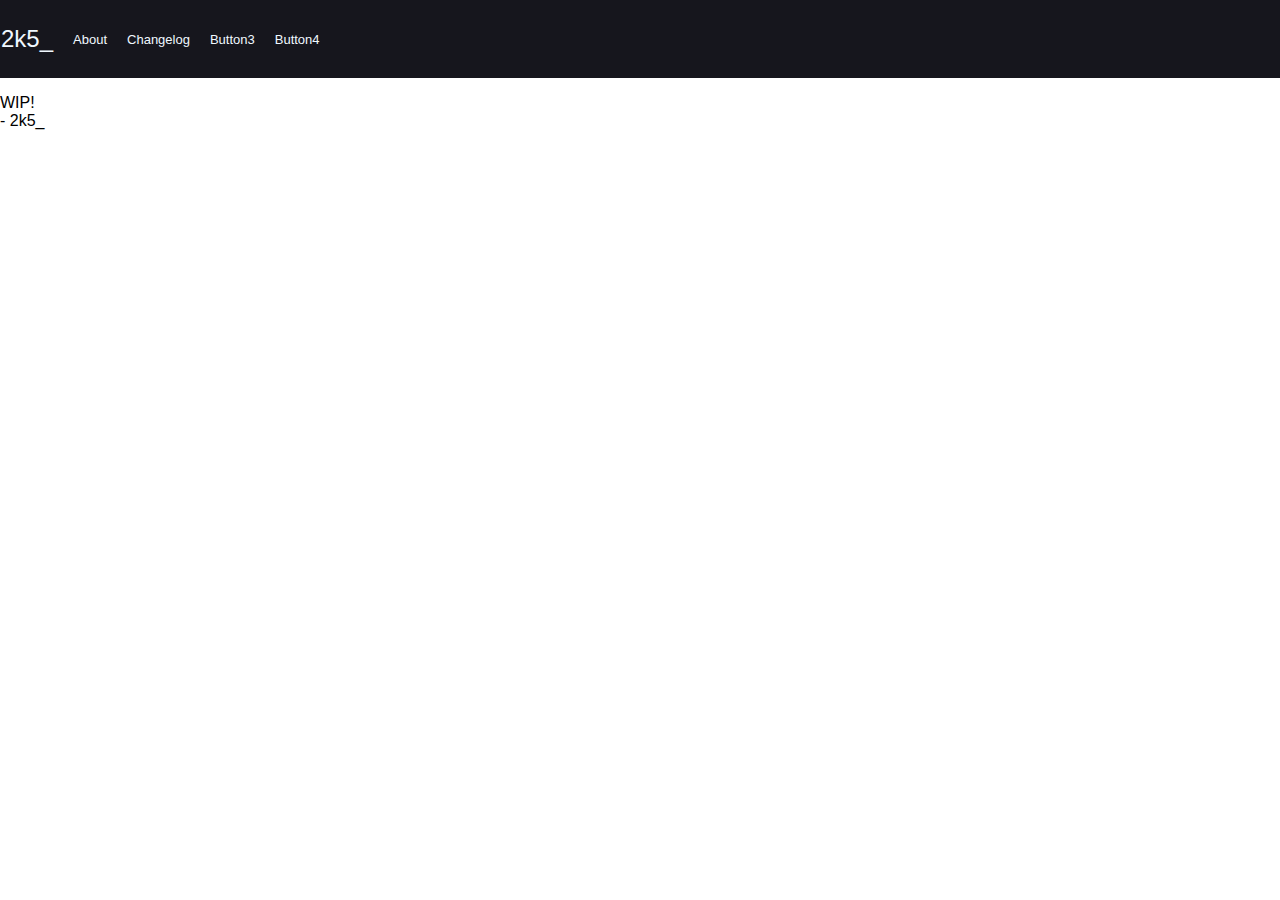
<file: index.html>
<!DOCTYPE html>
<html lang="en">
<head>
    <meta charset="UTF-8">
    <meta name="viewport" content="width=device-width, initial-scale=1.0">
    <title>Testwebiste</title>
    <link rel="stylesheet" href="index.css">
</head>
<body>
    <div id="toolbar">
        <div> 
            <p>2k5_</p>
        </div>
        <div>
            <a href="about.html" class="toolbarButton">About</a>
        </div>
        <div>
            <a href="changelog.html" class="toolbarButton">Changelog</a>
        </div>
        <div >
            <a href="" class="toolbarButton">Button3</a>
        </div>
        <div >
            <a href="" class="toolbarButton">Button4</a>
        </div>
    </div>

    <div>
        <p>
            WIP!
        <br>- 2k5_

        </p>
    </div>
    

</body>
</html>
</file>
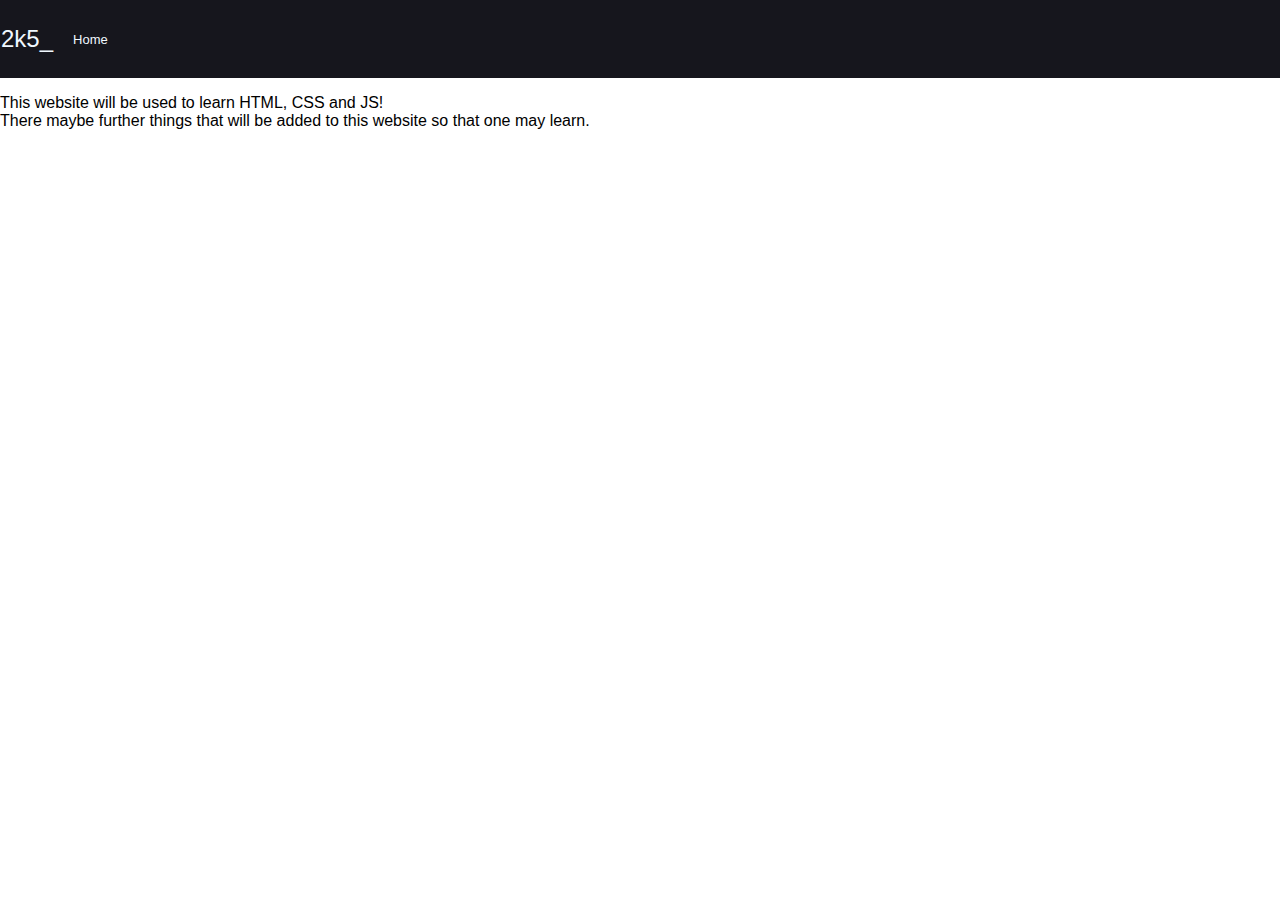
<file: about.html>
<!DOCTYPE html>
<html lang="en">
<head>
    <meta charset="UTF-8">
    <meta name="viewport" content="width=device-width, initial-scale=1.0">
    <title>About</title>
    <link rel="stylesheet" href="index.css">
</head>
<body>
    <div id="toolbar">
        <div> 
            <p>2k5_</p>
        </div>
        <div>
            <a href="index.html" class="toolbarButton">Home</a>
        </div>
    </div>
        <p>
            This website will be used to learn HTML, CSS and JS!
        <br>
            There maybe further things that will be added to this website so that one may learn.
        </p>
</body>
</html>
</file>
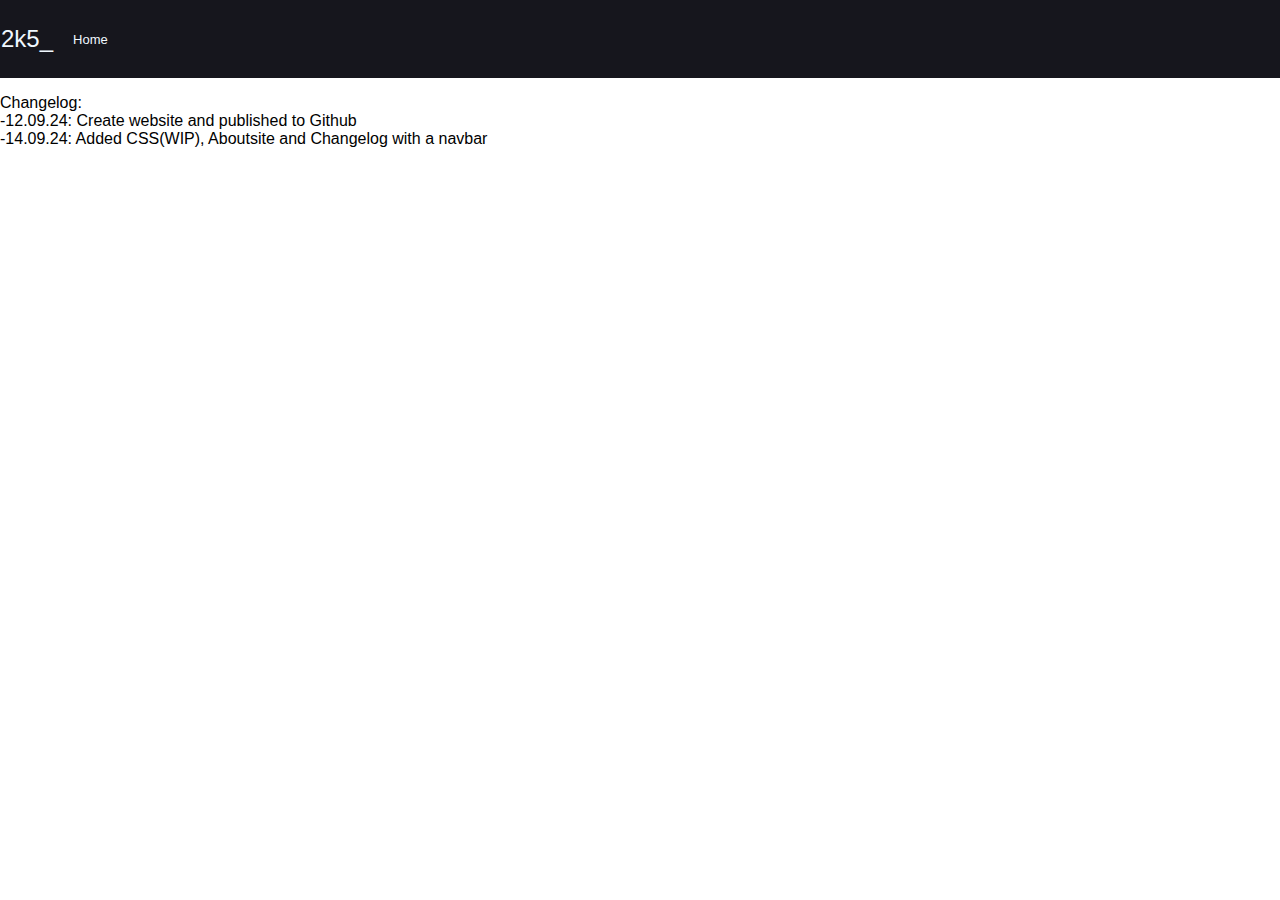
<file: changelog.html>
<!DOCTYPE html>
<html lang="en">
<head>
    <meta charset="UTF-8">
    <meta name="viewport" content="width=device-width, initial-scale=1.0">
    <title>Changelog</title>
    <link rel="stylesheet" href="index.css">
</head>
<body>
    <div id="toolbar">
        <div> 
            <p>2k5_</p>
        </div>
        <div>
            <a href="index.html" class="toolbarButton">Home</a>
        </div>
    </div>

    <p>
        Changelog:
        <br>    -12.09.24: Create website and published to Github
        <br>    -14.09.24: Added CSS(WIP), Aboutsite and Changelog with a navbar
    </p>

</body>
</html>
</file>
<file: index.css>
body{
    margin: 0px;
    font-family: Helvetica;
}

#toolbar{
    background-color: #16161D;
    color: aliceblue;
    margin: 0px;
    padding: 1px;
    border: 0px;
    display: flex;
    align-items: center;
}

#toolbar p{
    font-size: 24px;
}

#toolbar a{
    color: aliceblue;
    background-color: transparent;
    text-decoration: none;
    margin-left: 20px;
    font-size: small;
}
</file>
